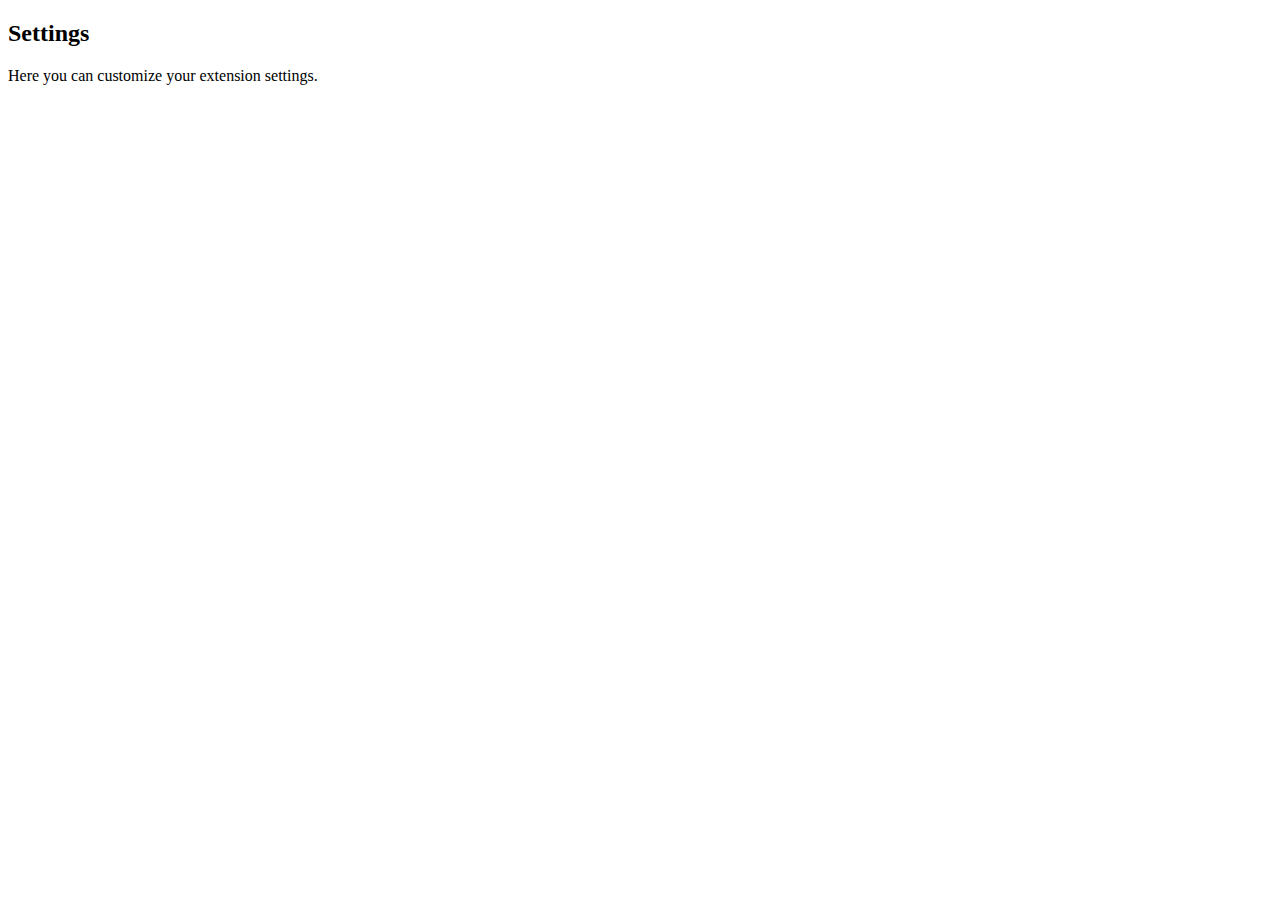
<file: options.html>
<!DOCTYPE html>
<html>
<head>
    <title>Settings - AI Phishing Detector Pro</title>
</head>
<body>
    <h2>Settings</h2>
    <p>Here you can customize your extension settings.</p>
</body>
</html>
</file>
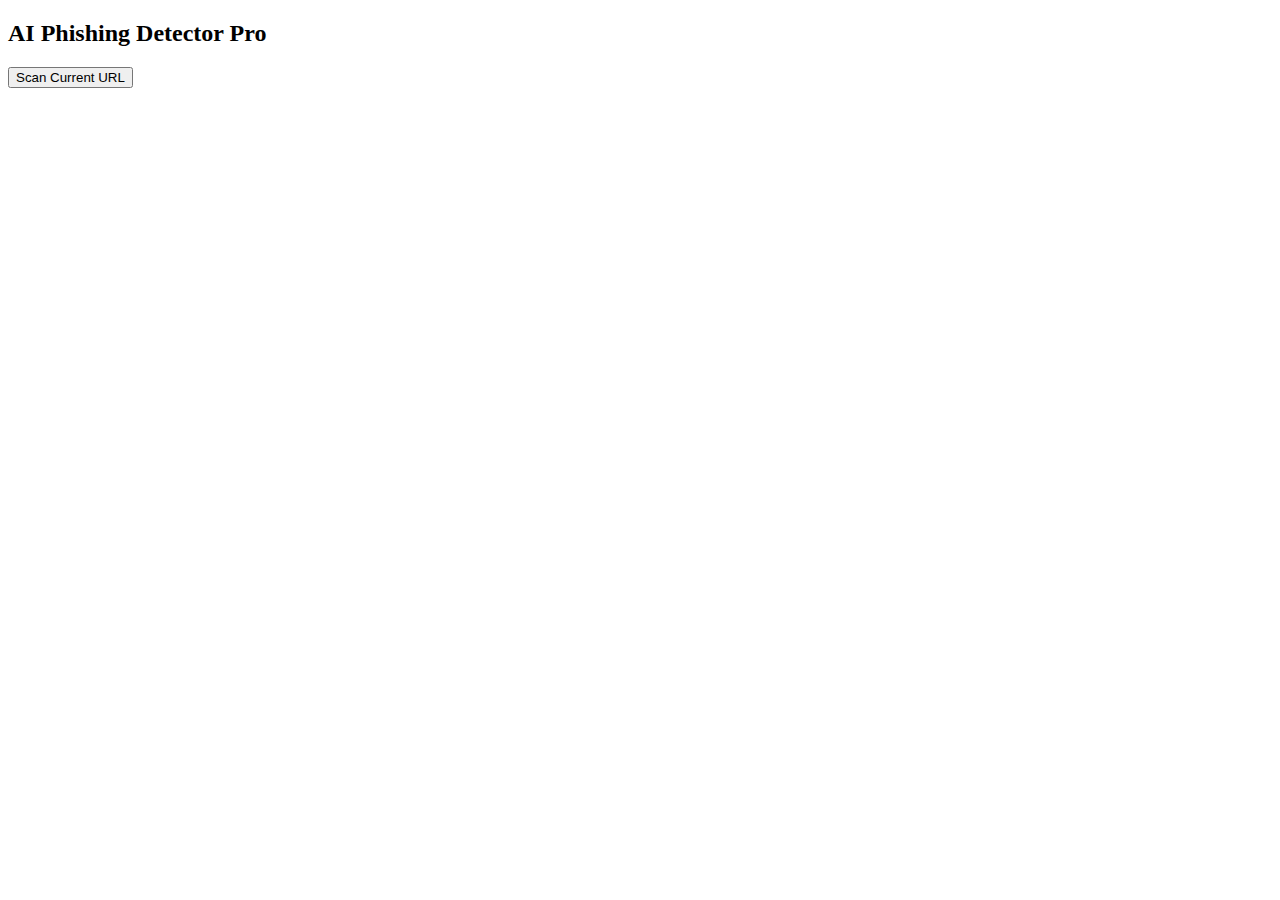
<file: popup.html>
<!DOCTYPE html>
<html>
<head>
    <title>AI Phishing Detector Pro</title>
    <script src="popup.js"></script>
</head>
<body>
    <h2>AI Phishing Detector Pro</h2>
    <button id="scanButton">Scan Current URL</button>
</body>
</html>
</file>
